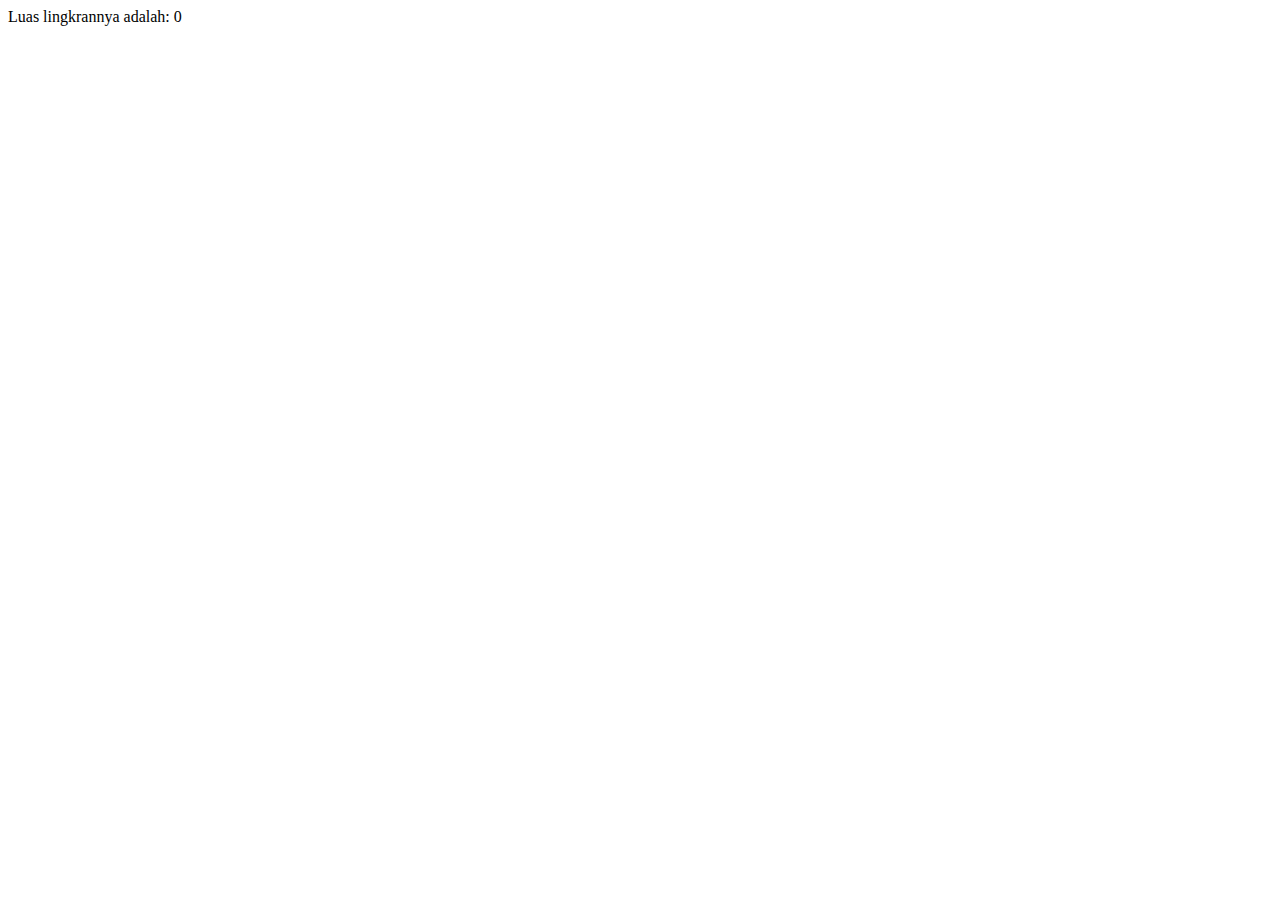
<file: nested/index.html>
<!DOCTYPE html>
<html lang="en">
<head>
    <meta charset="UTF-8">
    <meta http-equiv="X-UA-Compatible" content="IE=edge">
    <meta name="viewport" content="width=device-width, initial-scale=1.0">
    <title>tugas luas lingkaran</title>
</head>
<body>
    <script src="script.js"></script>
</body>
</html>
</file>
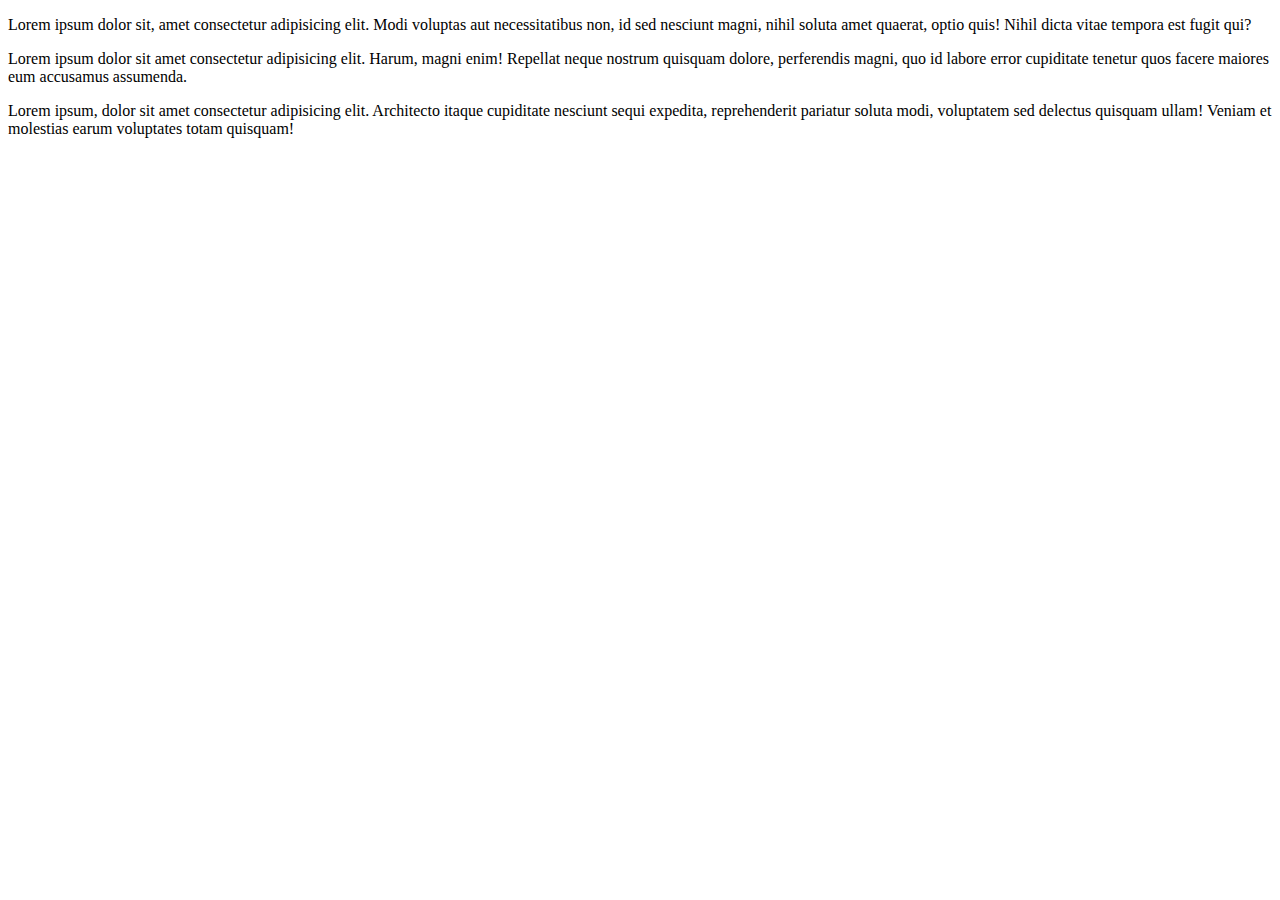
<file: pengantar-react-js/index.html>
<!DOCTYPE html>
<html lang="en">
<head>
    <meta charset="UTF-8">
    <meta http-equiv="X-UA-Compatible" content="IE=edge">
    <meta name="viewport" content="width=device-width, initial-scale=1.0">
    <title>document object model</title>
    <script>
        let paragraf = document.getElementsByClassName("paragraf");
        console.log(paragraf);
        paragraf[0].style.color = 'greenyellow'
        paragraf[1].style.color = 'aqua'
        paragraf[2].style.color = 'black'
    </script>
</head>
<body>
    <!-- <div id="nama">
    </div>
    <div id="kosong">
        <button onclick="upperCase()">hai</button>
        <button onclick="lowerCase()">Hai</button>
        <button onclick="upperLowerCase()">haiii</button>
    </div>
    <script src="dom.js"></script> -->
    <p class="paragraf">Lorem ipsum dolor sit, amet consectetur adipisicing elit. Modi voluptas aut necessitatibus non, id sed nesciunt magni, nihil soluta amet quaerat, optio quis! Nihil dicta vitae tempora est fugit qui?</p>
    <p class="paragraf">Lorem ipsum dolor sit amet consectetur adipisicing elit. Harum, magni enim! Repellat neque nostrum quisquam dolore, perferendis magni, quo id labore error cupiditate tenetur quos facere maiores eum accusamus assumenda.</p>
    <p class="paragraf">Lorem ipsum, dolor sit amet consectetur adipisicing elit. Architecto itaque cupiditate nesciunt sequi expedita, reprehenderit pariatur soluta modi, voluptatem sed delectus quisquam ullam! Veniam et molestias earum voluptates totam quisquam!</p>
</body>
</html>
</file>
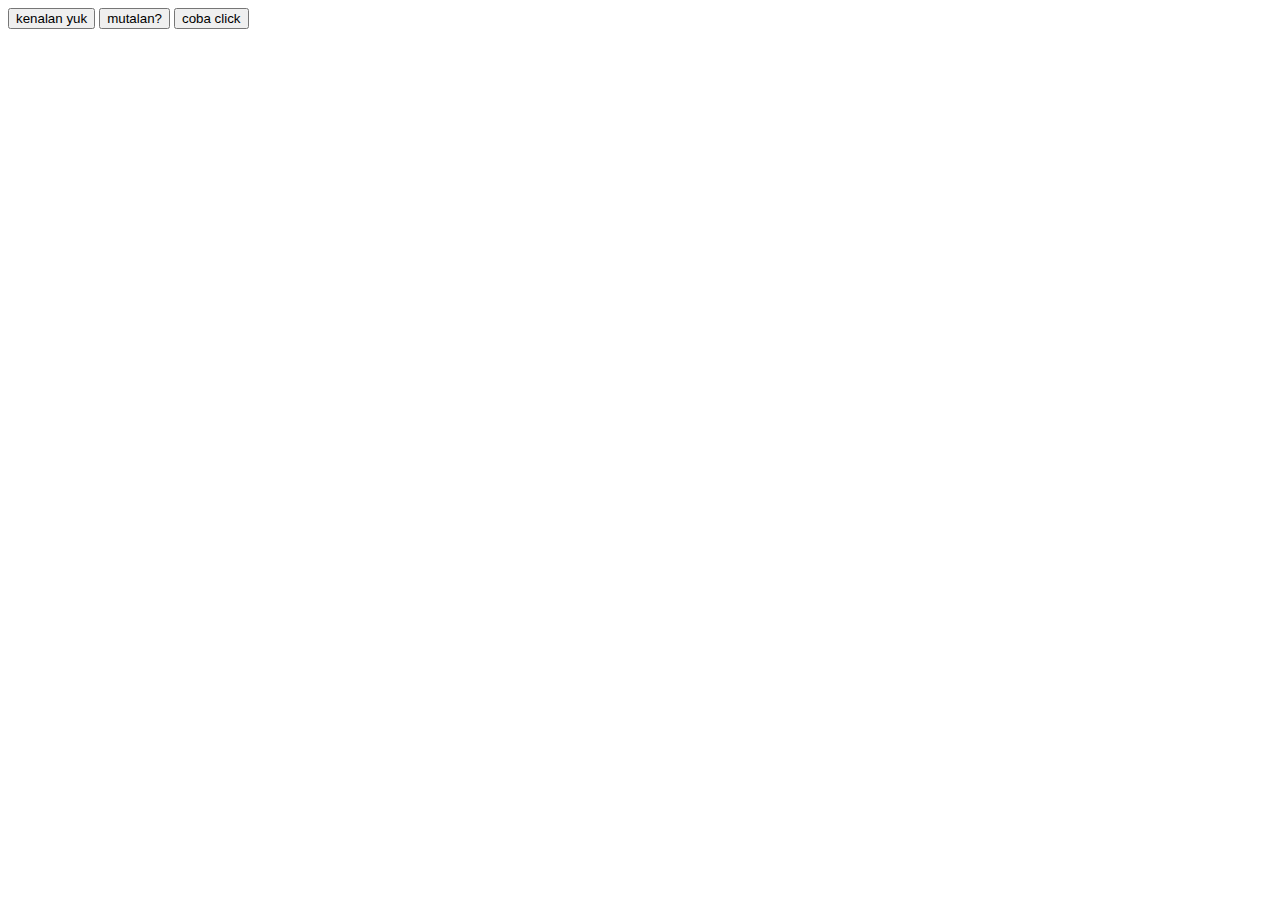
<file: tugas jendela dialog/index.html>
<!DOCTYPE html>
<html lang="en">
<head>
    <meta charset="UTF-8">
    <meta http-equiv="X-UA-Compatible" content="IE=edge">
    <meta name="viewport" content="width=device-width, initial-scale=1.0">
    <title>Jendela Dialog</title>
</head>
<body>
    <button onclick="prompt('siapa nama anda?')">kenalan yuk</button>
    <script>
        function Nama(){
            let nama = prompt("siapa nama anda?", "");
            document.write("haiii," + Nama);
        }
    </script>

    <button onclick="confirm('apakah anda yakin akan meninggalkan halaman web ini?')">mutalan?</button>
    <script>
        function yakin(){
            let yakin = confirm("apakah anda yakin akan meinggalkan halaman web ini?");
            if(yakin==true){
                window.location="https://www.instagram.com/im__nishinee/"
                    }else{
                    document.write ("tetap tinggal di web ini");
                    }}
    </script>

<button onclick="alert('luvv yu')">coba click</button>
</body>
</html>
</file>
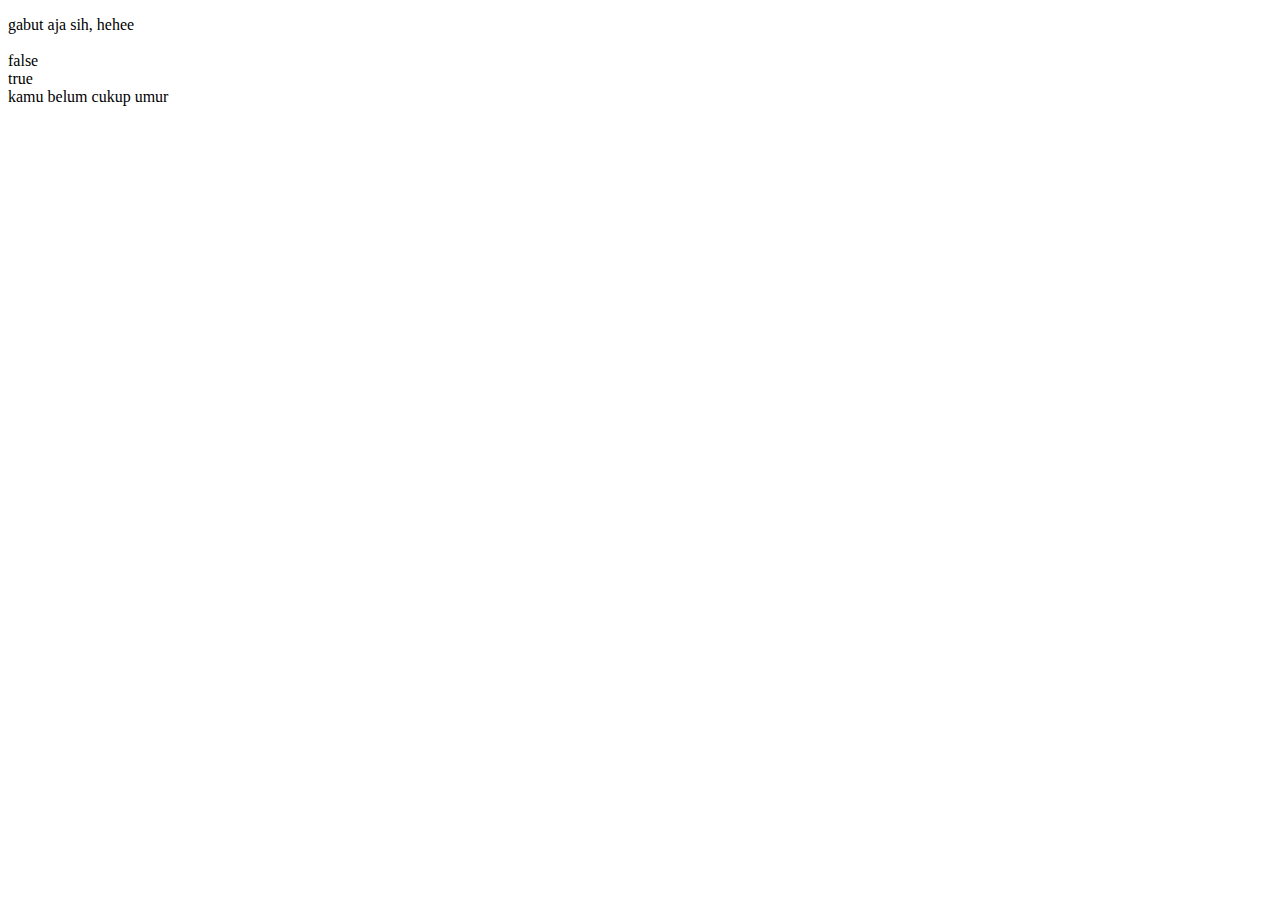
<file: tugas jendela dialog/tugas lg/index.html>
<!DOCTYPE html>
<html lang="en">
<head>
    <meta charset="UTF-8">
    <meta http-equiv="X-UA-Compatible" content="IE=edge">
    <meta name="viewport" content="width=device-width, initial-scale=1.0">
    <title>tugas jendela dialog</title>
</head>
<body>
    <script src="script.js"></script>
    <br>
    <script src="naskah jawa.js"></script>
</body>
</html>
</file>
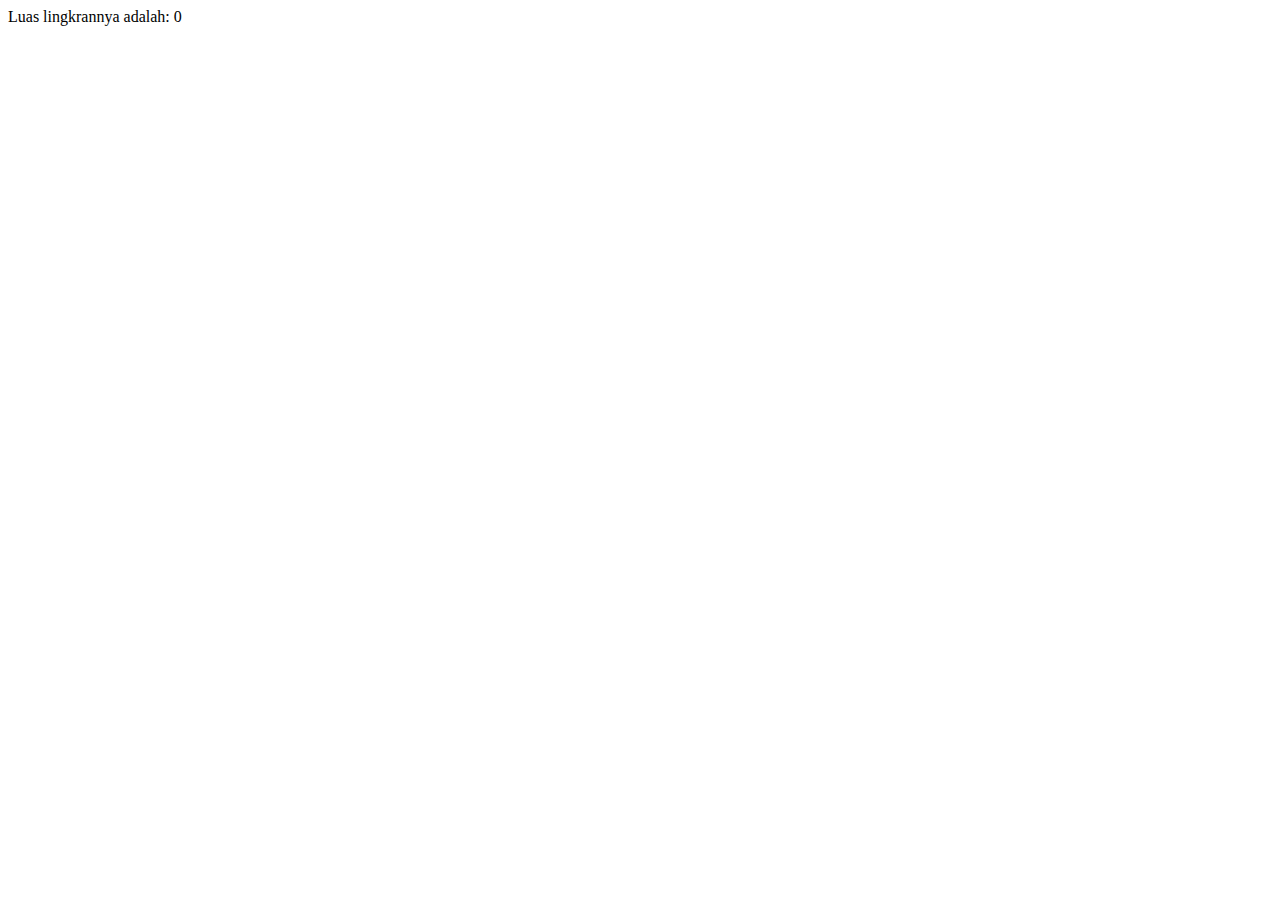
<file: nested/coba.html>
<!DOCTYPE html>
<html lang="en">
<head>
    <meta charset="UTF-8">
    <meta http-equiv="X-UA-Compatible" content="IE=edge">
    <meta name="viewport" content="width=device-width, initial-scale=1.0">
    <title>javascript</title>
</head>
<body>
    <script src="script.js"></script>
</body>
</html>
</file>
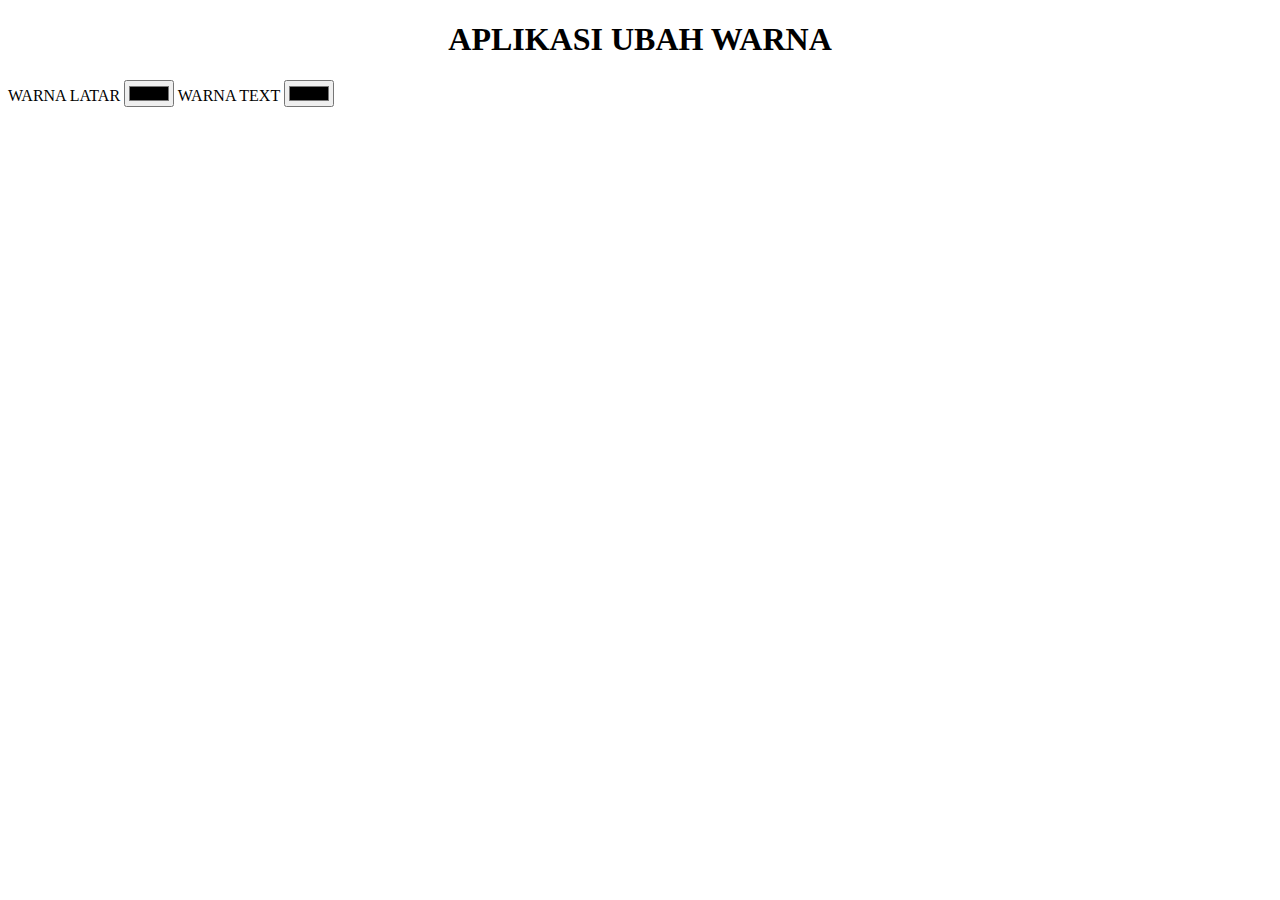
<file: pengantar-react-js/dom-api.html>
<!DOCTYPE html>
<html lang="en">
<head>
    <meta charset="UTF-8">
    <meta http-equiv="X-UA-Compatible" content="IE=edge">
    <meta name="viewport" content="width=device-width, initial-scale=1.0">
    <title>DOM API</title>
</head>
<body>
    <center><h1>APLIKASI UBAH WARNA</h1></center>
    <label for="warna latar">WARNA LATAR</label>
    <input type="color" name="color" id="bg-color">
    <label for="warna text">WARNA TEXT</label>
    <input type="color" name="color" id="text-color">

    <script>
        let bgColor = document.getElementById('bg-color');
        let txtColor = document.getElementById('text-color');
        bgColor.addEventListener("change", (event)=>{
            document.body.style.backgroundColor = bgColor.value;
        });
        txtColor.addEventListener("change", (event)=>{
            document.body.style.color = txtColor.value;
        });
    </script>
</body>
</html>
</file>
